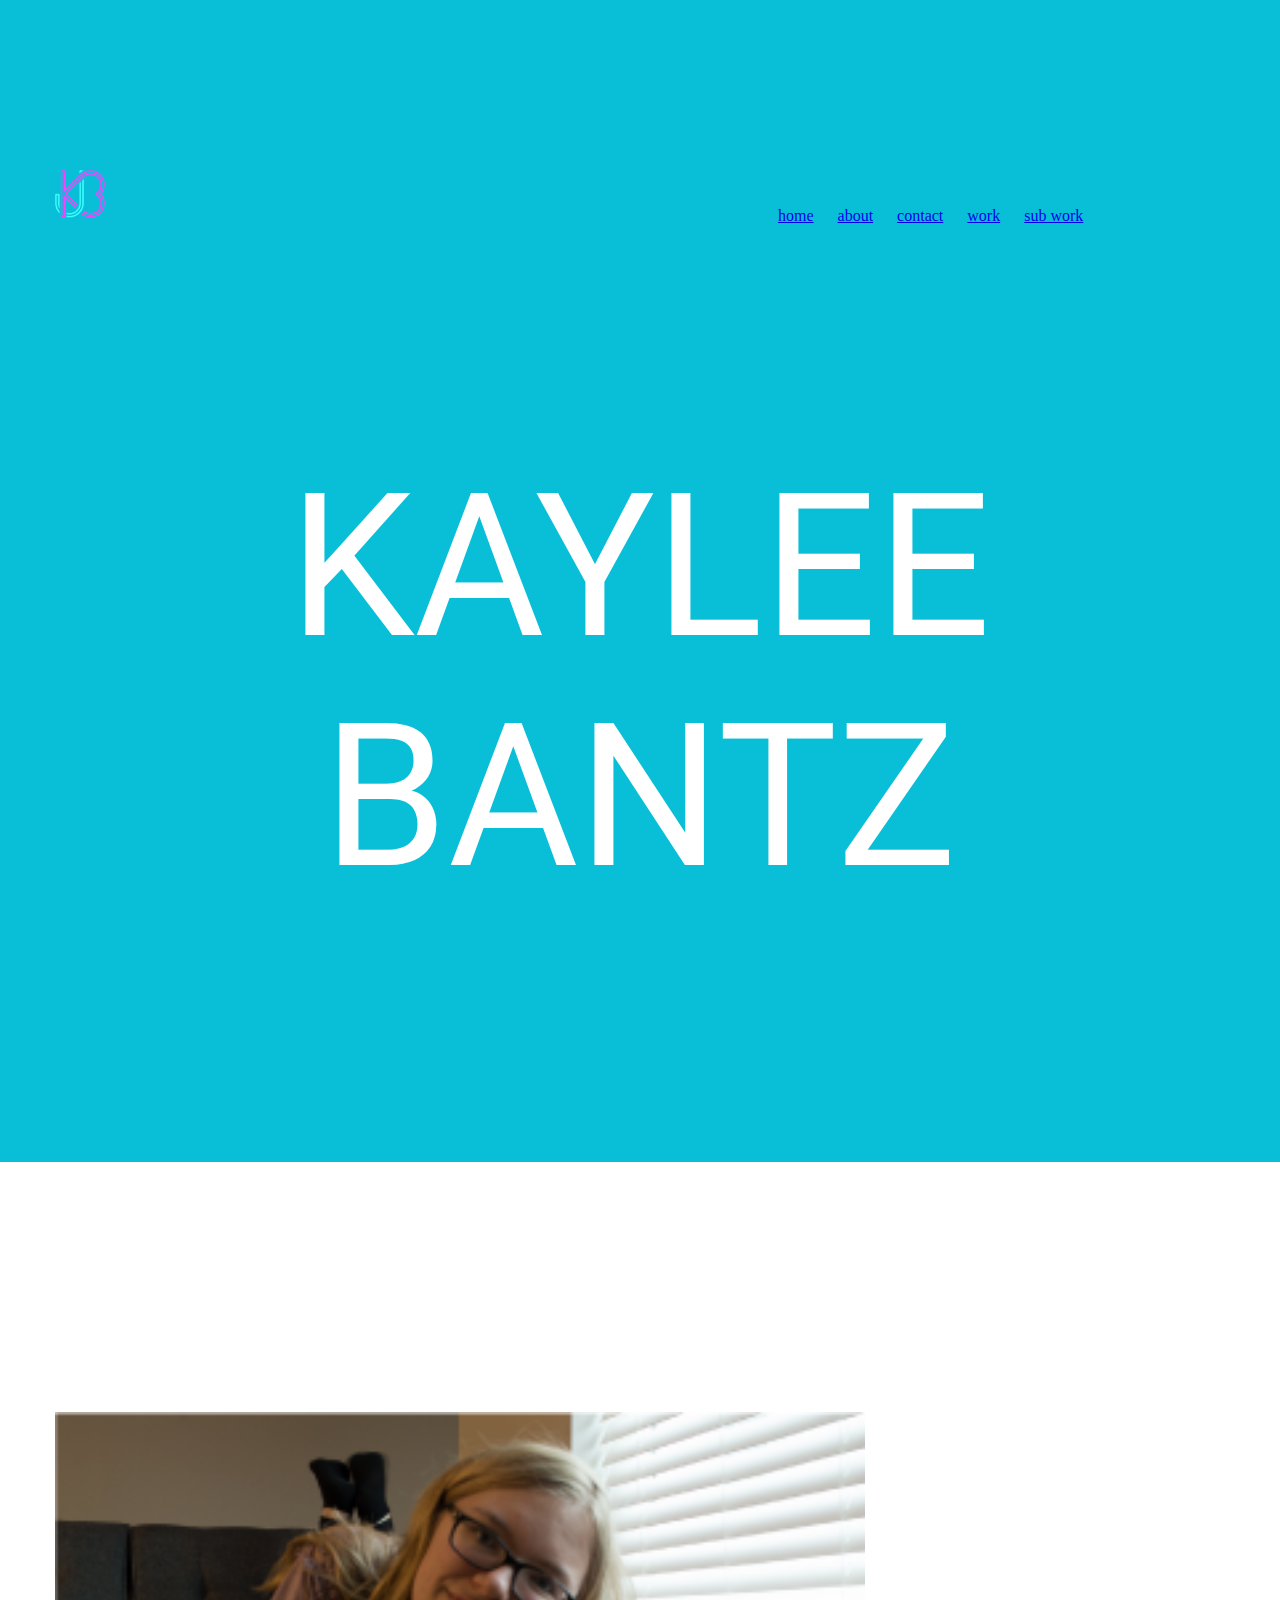
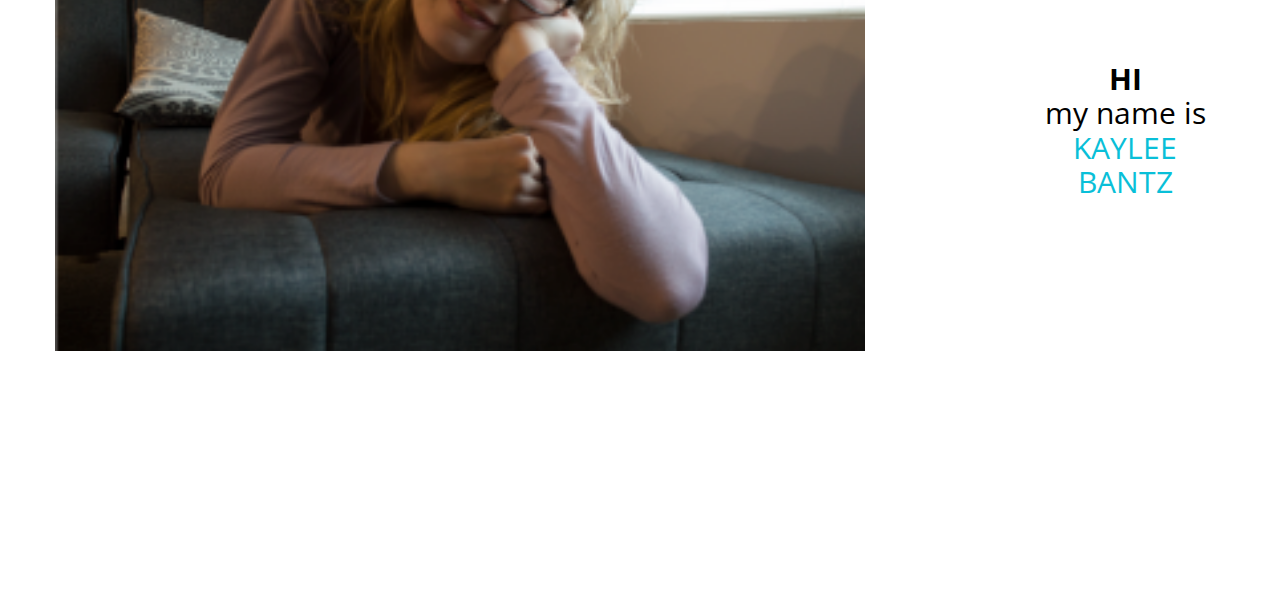
<file: index.html>
<!doctype html>
<html>
<head>
<meta charset="UTF-8">
<link href="https://fonts.googleapis.com/css?family=Roboto:900" rel="stylesheet">
<link href="https://fonts.googleapis.com/css?family=Open+Sans" rel="stylesheet">
<link rel="stylesheet" type="text/css" href="css/normalize.css">
<link rel="stylesheet" type="text/css" href="css/main.css">
<title>Home</title>
</head>

<body>
<header class="bright-blue">
  <div class="wrapper">
    <div class="row" id="r-1">
     
      <h1><img src="img/logo.png" alt="logo"  width="50"></h1>
      
      <div>
      <nav>
        <ul>
          <li><a href="#">home</a></li>
          <li><a href="about.html">about</a></li>
          <li><a href="contact.html">contact</a></li>
          <li><a href="work.html">work</a></li>
          <li><a href="work/sub-work.html">sub work</a></li>
        </ul>
      </nav>
      </div>
      </div>
    
      <p>Kaylee<br>Bantz</p>
     
 </div>
</header>
<div class="wrapper"> 
<div class="row" id="r-2">

 <img src="img/mejpg.png" alt="picture-of-me" width="810">
 <div>
  <p><b>hi</b><br>my name is <br><span>kaylee bantz</span></p>
 </div>
</div>
</div>
</body>
</html>
</file>
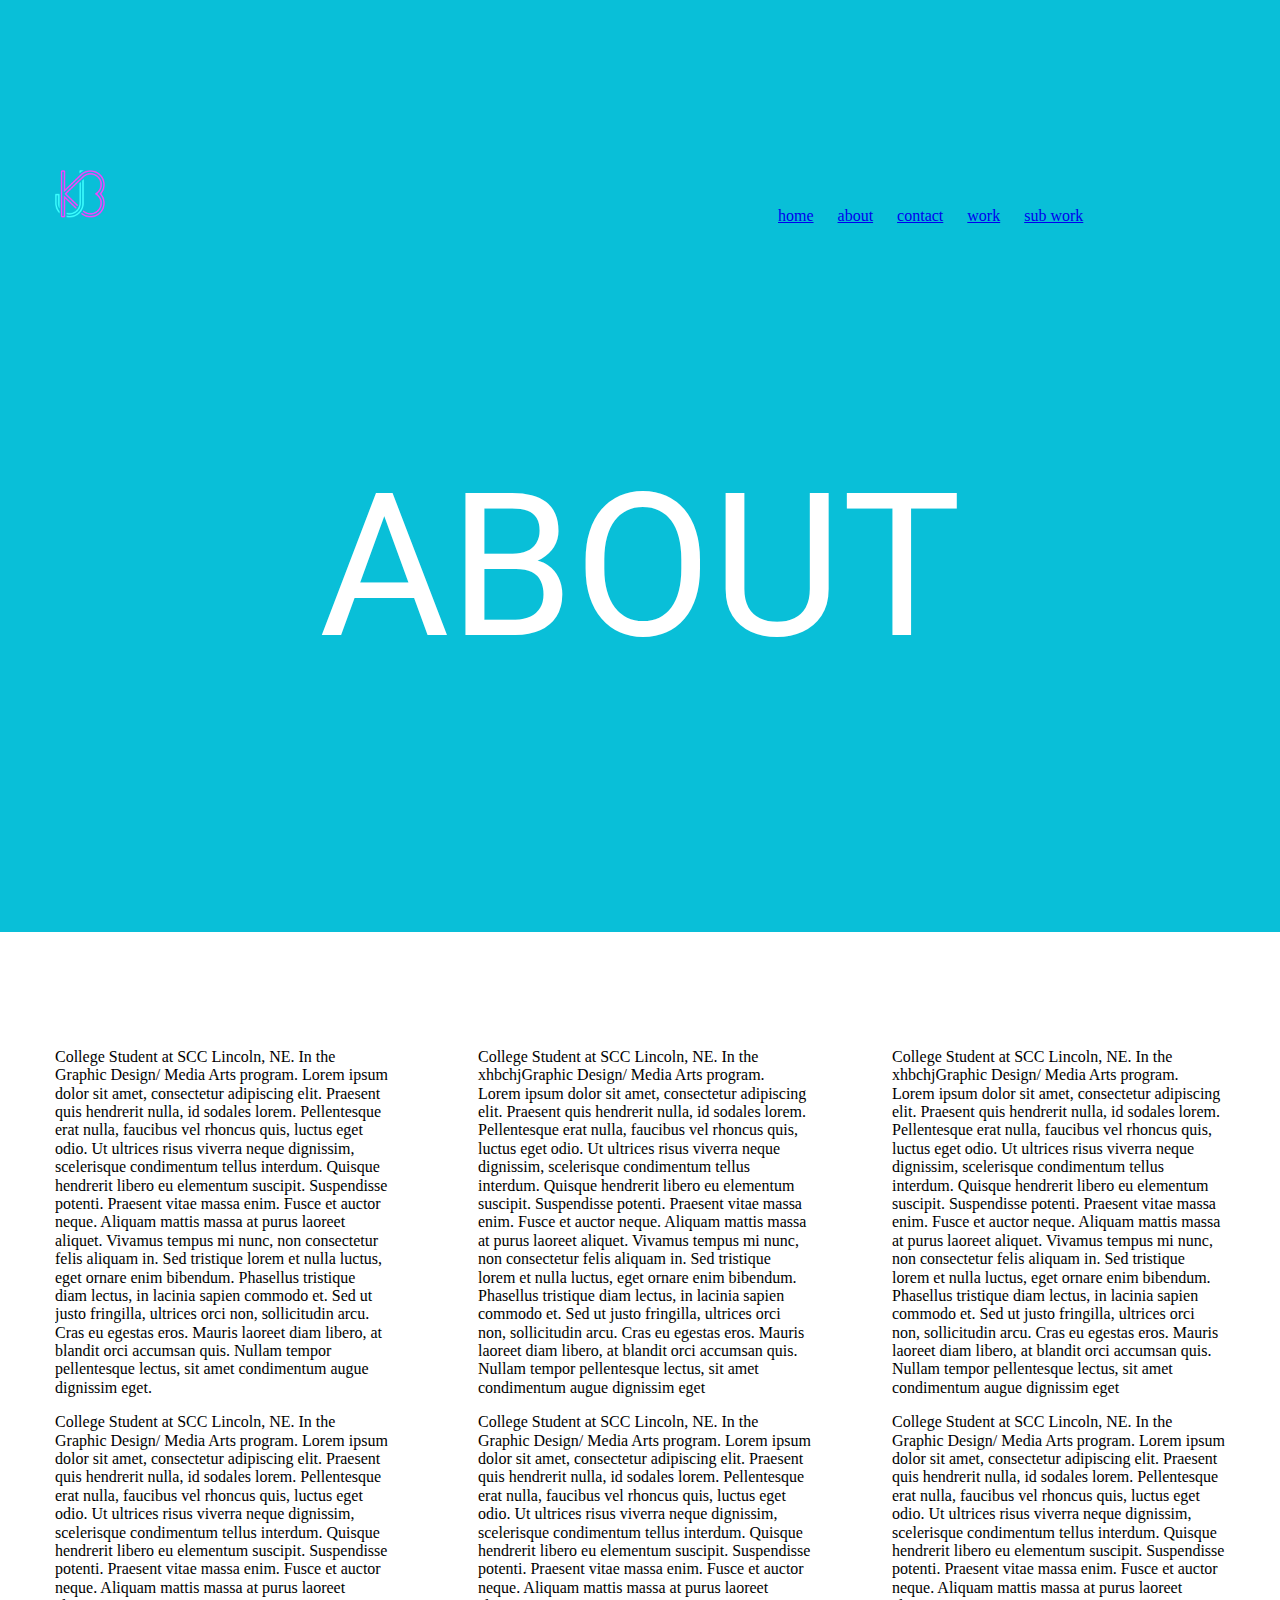
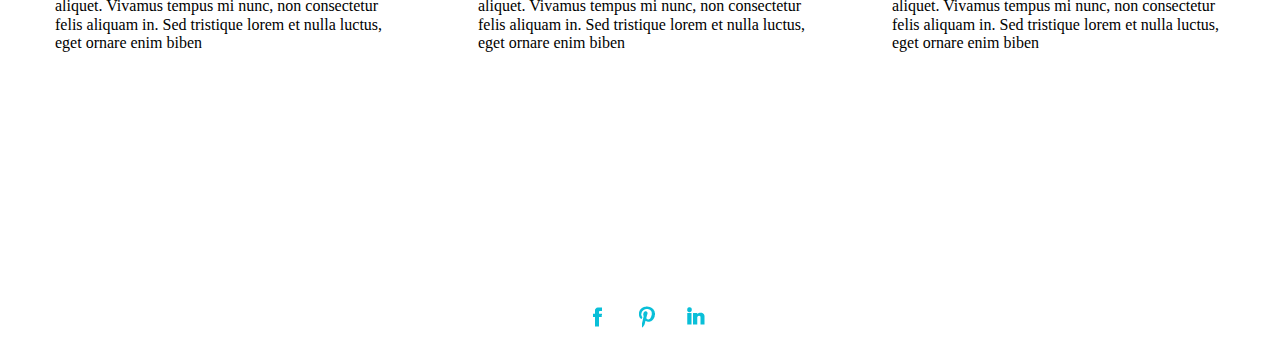
<file: about.html>
<!doctype html>
<html>
<head>
<meta charset="UTF-8">
<link href="https://fonts.googleapis.com/css?family=Roboto:900" rel="stylesheet">
<link rel="stylesheet" type="text/css" href="css/normalize.css">
<link rel="stylesheet" type="text/css" href="css/main.css">
<title>About</title>
</head>

<body>
<header class="bright-blue">
  <div class="wrapper">
   <div class="row" id="r-1">
   
    <h1><img src="img/logo.png" alt="logo" width="50"></h1>
    
    <div>
    <nav>
      <ul>
        <li><a href="index.html">home</a></li>
        <li><a href="#">about</a></li>
        <li><a href="contact.html">contact</a></li>
        <li><a href="work.html">work</a></li>
        <li><a href="work/sub-work.html">sub work</a></li>
      </ul>
    </nav>
    </div>
    </div>
    
    <p>about</p>
   
  </div>
</header>
<div class="wrapper">
<div class="row" id="r-3">
	<div>
  <p>College Student at SCC Lincoln, NE. In the Graphic Design/ Media Arts program. Lorem ipsum dolor sit amet, consectetur adipiscing elit. Praesent quis hendrerit nulla, id sodales lorem. Pellentesque erat nulla, faucibus vel rhoncus quis, luctus eget odio. Ut ultrices risus viverra neque dignissim, scelerisque condimentum tellus interdum. Quisque hendrerit libero eu elementum suscipit. Suspendisse potenti. Praesent vitae massa enim. Fusce et auctor neque. Aliquam mattis massa at purus laoreet aliquet. Vivamus tempus mi nunc, non consectetur felis aliquam in. Sed tristique lorem et nulla luctus, eget ornare enim bibendum. Phasellus tristique diam lectus, in lacinia sapien commodo et. Sed ut justo fringilla, ultrices orci non, sollicitudin arcu. Cras eu egestas eros. Mauris laoreet diam libero, at blandit orci accumsan quis. Nullam tempor pellentesque lectus, sit amet condimentum augue dignissim eget.</p>
  <p>College Student at SCC Lincoln, NE. In the Graphic Design/ Media Arts program. Lorem ipsum dolor sit amet, consectetur adipiscing elit. Praesent quis hendrerit nulla, id sodales lorem. Pellentesque erat nulla, faucibus vel rhoncus quis, luctus eget odio. Ut ultrices risus viverra neque dignissim, scelerisque condimentum tellus interdum. Quisque hendrerit libero eu elementum suscipit. Suspendisse potenti. Praesent vitae massa enim. Fusce et auctor neque. Aliquam mattis massa at purus laoreet aliquet. Vivamus tempus mi nunc, non consectetur felis aliquam in. Sed tristique lorem et nulla luctus, eget ornare enim biben</p>
  </div>
  <div>
  <p>College Student at SCC Lincoln, NE. In the xhbchjGraphic Design/ Media Arts program. Lorem ipsum dolor sit amet, consectetur adipiscing elit. Praesent quis hendrerit nulla, id sodales lorem. Pellentesque erat nulla, faucibus vel rhoncus quis, luctus eget odio. Ut ultrices risus viverra neque dignissim, scelerisque condimentum tellus interdum. Quisque hendrerit libero eu elementum suscipit. Suspendisse potenti. Praesent vitae massa enim. Fusce et auctor neque. Aliquam mattis massa at purus laoreet aliquet. Vivamus tempus mi nunc, non consectetur felis aliquam in. Sed tristique lorem et nulla luctus, eget ornare enim bibendum. Phasellus tristique diam lectus, in lacinia sapien commodo et. Sed ut justo fringilla, ultrices orci non, sollicitudin arcu. Cras eu egestas eros. Mauris laoreet diam libero, at blandit orci accumsan quis. Nullam tempor pellentesque lectus, sit amet condimentum augue dignissim eget</p>
  <p>College Student at SCC Lincoln, NE. In the Graphic Design/ Media Arts program. Lorem ipsum dolor sit amet, consectetur adipiscing elit. Praesent quis hendrerit nulla, id sodales lorem. Pellentesque erat nulla, faucibus vel rhoncus quis, luctus eget odio. Ut ultrices risus viverra neque dignissim, scelerisque condimentum tellus interdum. Quisque hendrerit libero eu elementum suscipit. Suspendisse potenti. Praesent vitae massa enim. Fusce et auctor neque. Aliquam mattis massa at purus laoreet aliquet. Vivamus tempus mi nunc, non consectetur felis aliquam in. Sed tristique lorem et nulla luctus, eget ornare enim biben</p>
  </div>
  <div>
  <p>College Student at SCC Lincoln, NE. In the xhbchjGraphic Design/ Media Arts program. Lorem ipsum dolor sit amet, consectetur adipiscing elit. Praesent quis hendrerit nulla, id sodales lorem. Pellentesque erat nulla, faucibus vel rhoncus quis, luctus eget odio. Ut ultrices risus viverra neque dignissim, scelerisque condimentum tellus interdum. Quisque hendrerit libero eu elementum suscipit. Suspendisse potenti. Praesent vitae massa enim. Fusce et auctor neque. Aliquam mattis massa at purus laoreet aliquet. Vivamus tempus mi nunc, non consectetur felis aliquam in. Sed tristique lorem et nulla luctus, eget ornare enim bibendum. Phasellus tristique diam lectus, in lacinia sapien commodo et. Sed ut justo fringilla, ultrices orci non, sollicitudin arcu. Cras eu egestas eros. Mauris laoreet diam libero, at blandit orci accumsan quis. Nullam tempor pellentesque lectus, sit amet condimentum augue dignissim eget</p>
  <p>College Student at SCC Lincoln, NE. In the Graphic Design/ Media Arts program. Lorem ipsum dolor sit amet, consectetur adipiscing elit. Praesent quis hendrerit nulla, id sodales lorem. Pellentesque erat nulla, faucibus vel rhoncus quis, luctus eget odio. Ut ultrices risus viverra neque dignissim, scelerisque condimentum tellus interdum. Quisque hendrerit libero eu elementum suscipit. Suspendisse potenti. Praesent vitae massa enim. Fusce et auctor neque. Aliquam mattis massa at purus laoreet aliquet. Vivamus tempus mi nunc, non consectetur felis aliquam in. Sed tristique lorem et nulla luctus, eget ornare enim biben</p>
  </div>
 </div>
 </div>
 <div class="wrapper">
 <div class="row" id="r-4">
  <ul>
   
    <li><a href="https://www.facebook.com" target="_blank"></a> <!--<span>Facebook</span>--></li>
    
   
    <li><a href="https://www.pinterest.com/" target="_blank"></a><!--<span>pintrest</span>--></li>
    
    
    <li><a href="https://www.instagram.com/?hl=en" target="_blank"></a><!--<span>intagram</span>--></li>
    
  </ul>
  </div>
  </div>

</body>
</html>
</file>
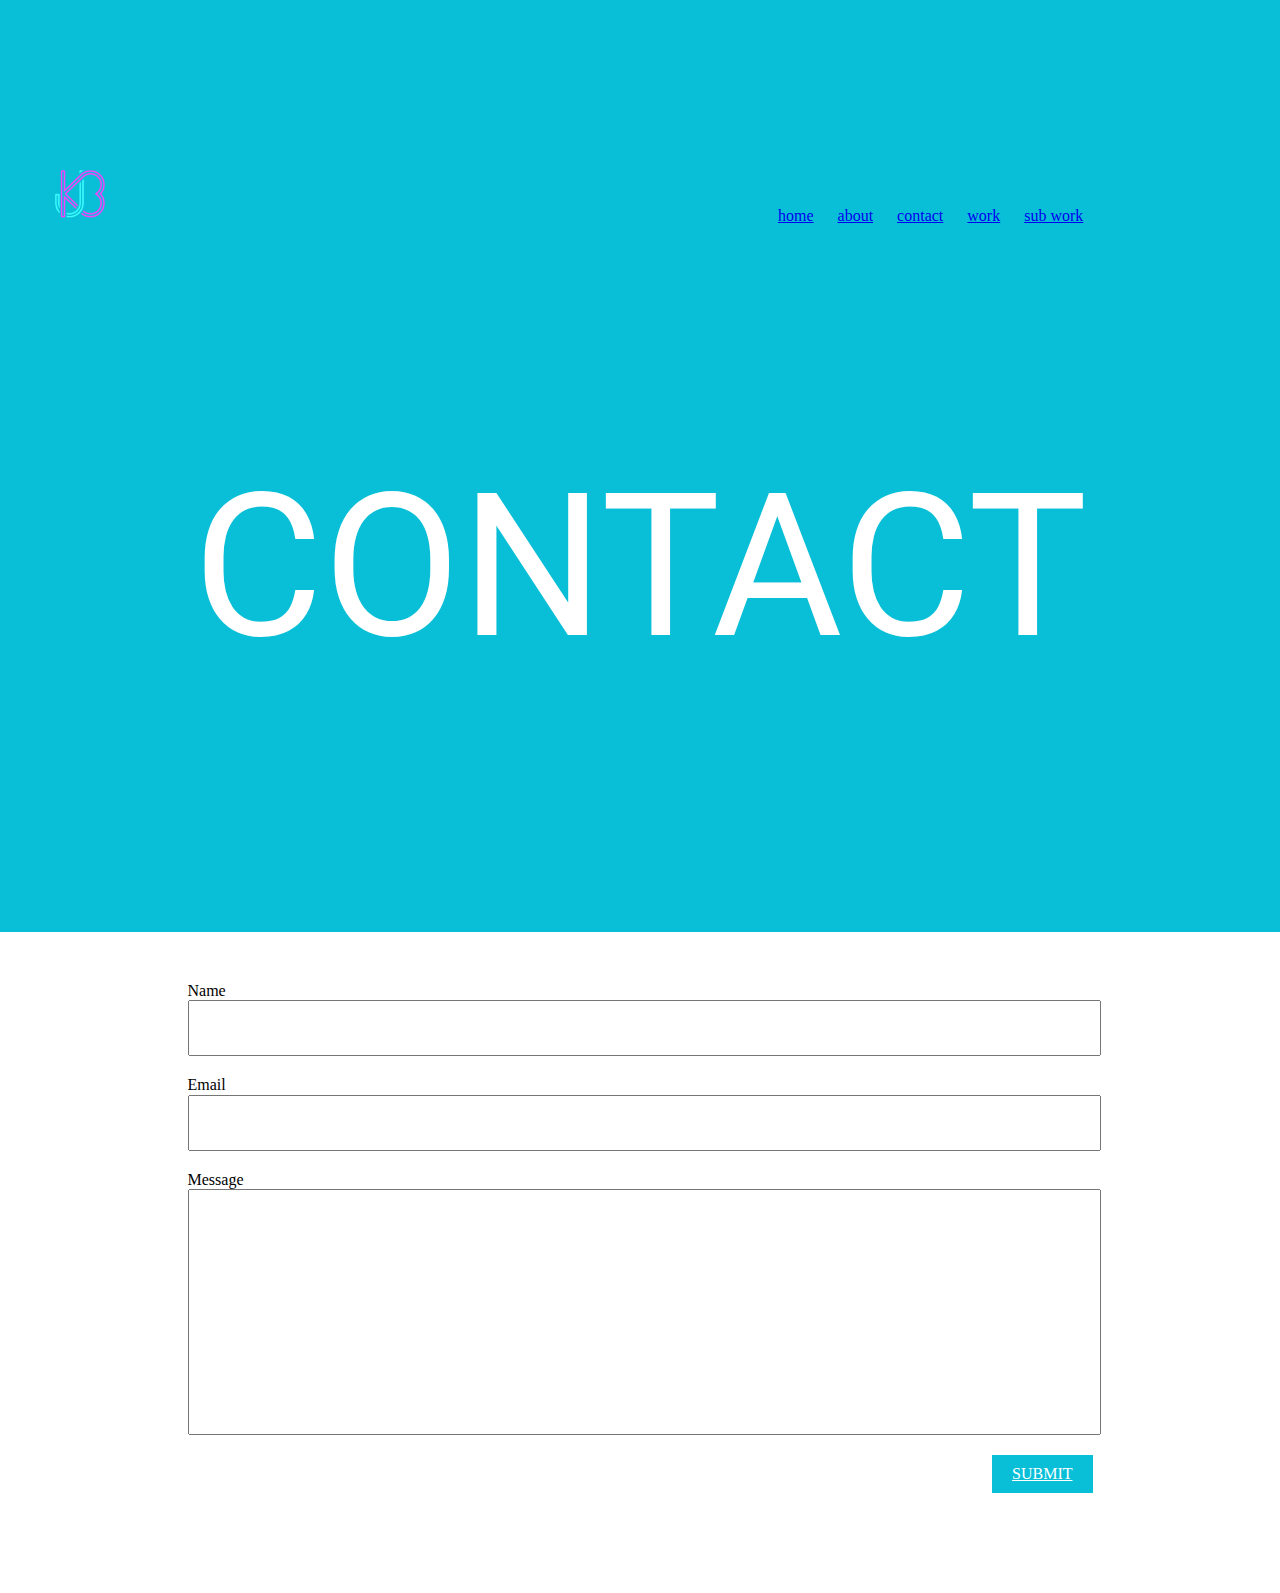
<file: contact.html>
<!doctype html>
<html>
<head>
<meta charset="UTF-8">
<link href="https://fonts.googleapis.com/css?family=Roboto:900" rel="stylesheet">
<link rel="stylesheet" type="text/css" href="css/normalize.css">
<link rel="stylesheet" type="text/css" href="css/main.css">
<title>Contact</title>
</head>

<body>
<header class="bright-blue">
  <div class="wrapper">
    <div class="row" id="r-1">
      <h1><img src="img/logo.png" alt="logo" width="50"></h1>
      <div>
        <nav>
          <ul>
            <li><a href="index.html">home</a></li>
            <li><a href="about.html">about</a></li>
            <li><a href="#">contact</a></li>
            <li><a href="work.html">work</a></li>
            <li><a href="../code/work/sub-work.html">sub work</a></li>
          </ul>
        </nav>
      </div>
    </div>
    <div>
      <p>contact</p>
    </div>
  </div>
</header>
<div class="wrapper">
  <form>
    <label> Name
      <input type="text" name="name">
    </label>
    <label> Email
      <input type="email" name="email">
    </label>
    <label for="message">Message</label>
    <input type="text" name="message" id="message">
    <a href="#">Submit</a>
  </form>
</div>
</body>
</html>
</file>
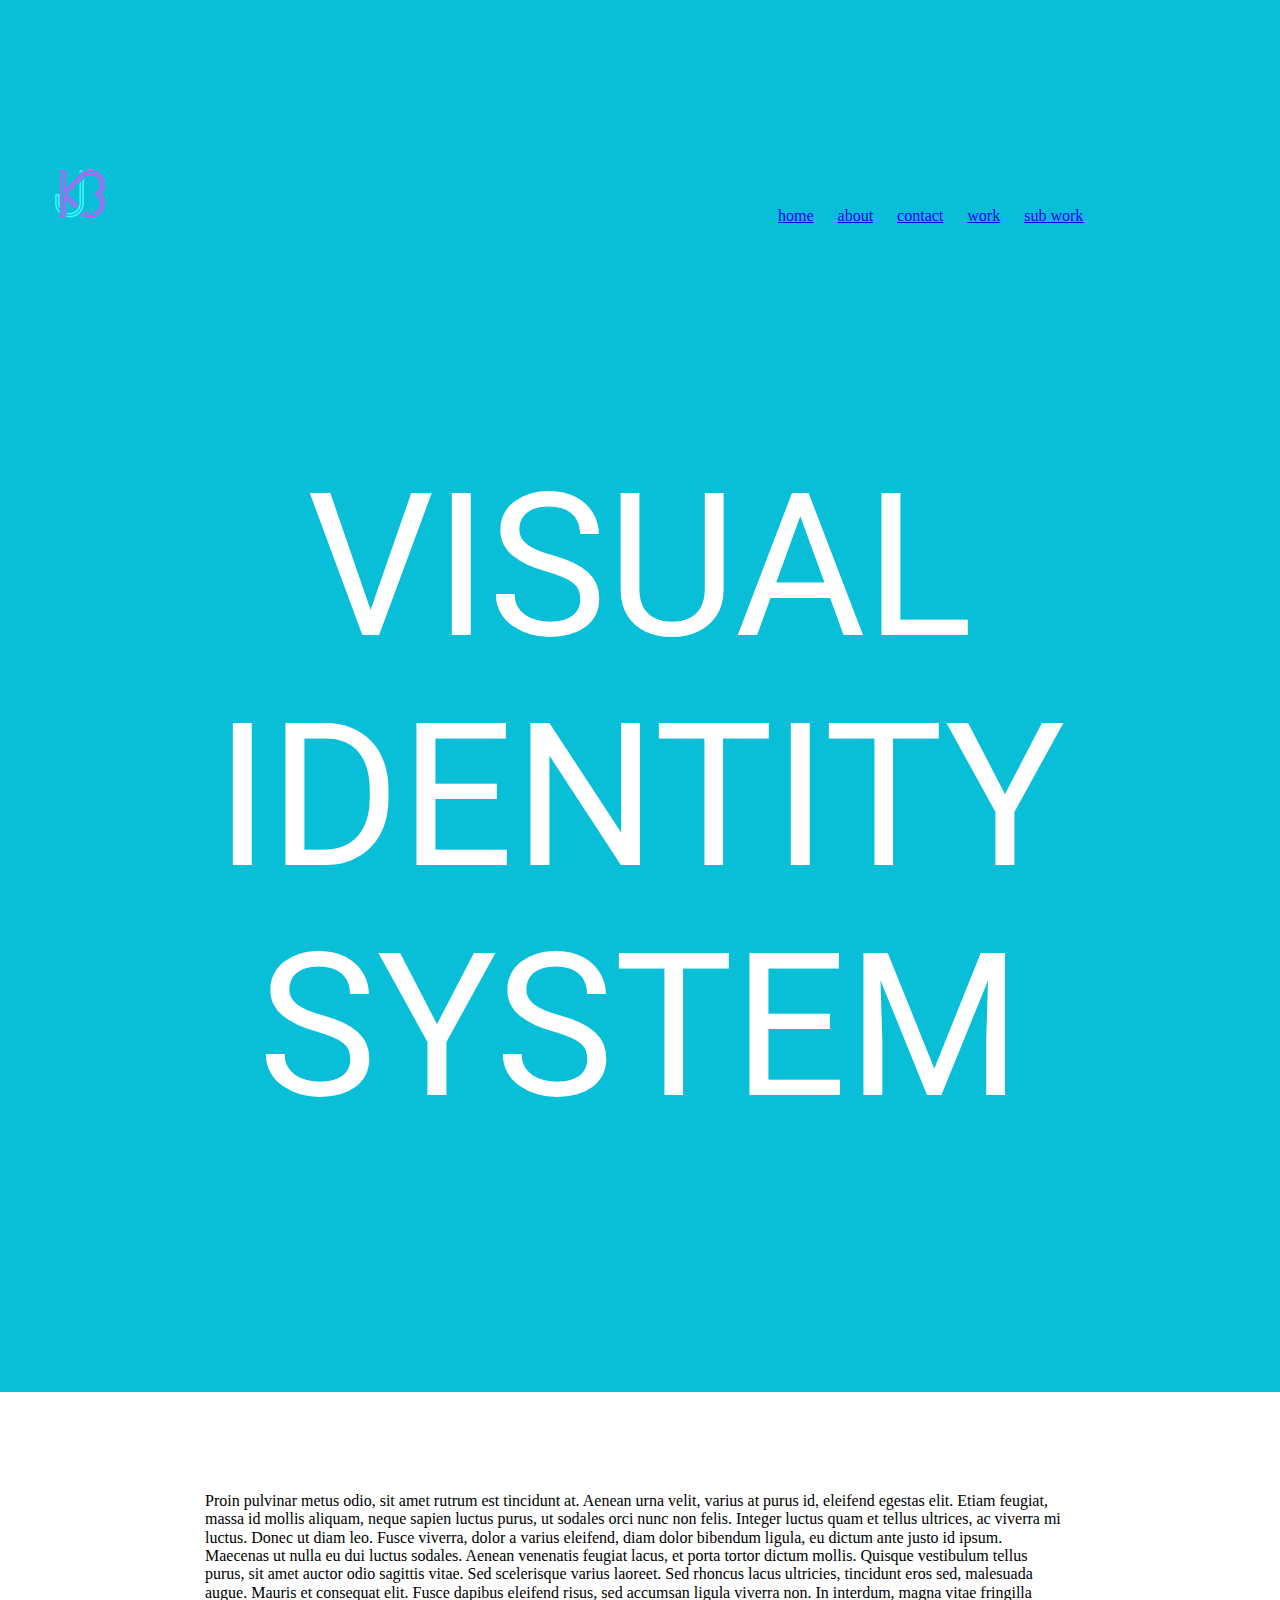
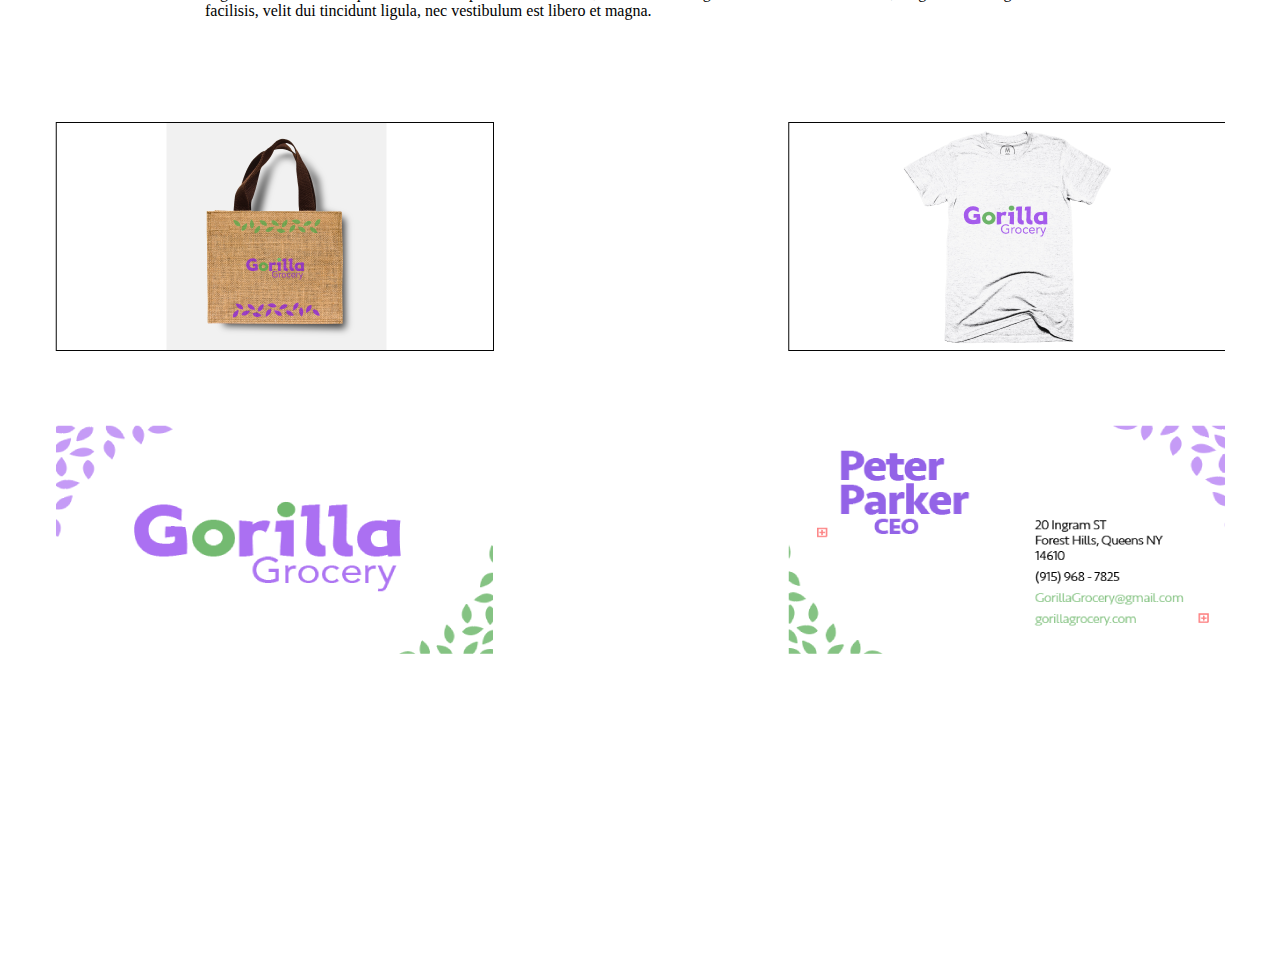
<file: work/Sub Work.html>
<!doctype html>
<html>
<head>
<meta charset="UTF-8">
<link href="https://fonts.googleapis.com/css?family=Roboto:900" rel="stylesheet">
<link rel="stylesheet" type="text/css" href="../css/normalize.css">
<link rel="stylesheet" type="text/css" href="../css/main.css">

<title>Sub Work</title>
</head>

<body>
<header class="bright-blue">
  <div class="wrapper">
   <div class="row" id="r-1">
   
    <h1><img src="../img/logo.png" width="50"></h1>
    
    <div>
    <nav>
      <ul>
        <li><a href="../index.html">home</a></li>
        <li><a href="../about.html">about</a></li>
        <li><a href="../contact.html">contact</a></li>
        <li><a href="../Work.html">work</a></li>
        <li><a href="#">sub work</a></li>
      </ul>
    </nav>
    </div>
    </div>
    <p> visual identity system</p>
  </div>
</header>
<div class="wrapper">
	<div id="p">
	<p>Proin pulvinar metus odio, sit amet rutrum est tincidunt at. Aenean urna velit, varius at purus id, eleifend egestas elit. Etiam feugiat, massa id mollis aliquam, neque sapien luctus purus, ut sodales orci nunc non felis. Integer luctus quam et tellus ultrices, ac viverra mi luctus. Donec ut diam leo. Fusce viverra, dolor a varius eleifend, diam dolor bibendum ligula, eu dictum ante justo id ipsum. Maecenas ut nulla eu dui luctus sodales. Aenean venenatis feugiat lacus, et porta tortor dictum mollis. Quisque vestibulum tellus purus, sit amet auctor odio sagittis vitae. Sed scelerisque varius laoreet. Sed rhoncus lacus ultricies, tincidunt eros sed, malesuada augue. Mauris et consequat elit. Fusce dapibus eleifend risus, sed accumsan ligula viverra non. In interdum, magna vitae fringilla facilisis, velit dui tincidunt ligula, nec vestibulum est libero et magna.</p>
	</div>
	<div class="row" id="r-11">
	<div>
	<img src="../img/gorilla-grocery-bag.png">
	</div>
	<div>
	<img src="../img/gorilla-grocery-t-shirt.png">
	</div>
	</div>
	<div class="row" id="r-12">
	<div>
	<img src="../img/gorilla-grocery-business-card-back.png">
	</div>
	<div>
	<img src="../img/gorilla-grocery-bussiness-card-front.png">
	</div>
	</div>
</div>
</body>
</html>
</file>
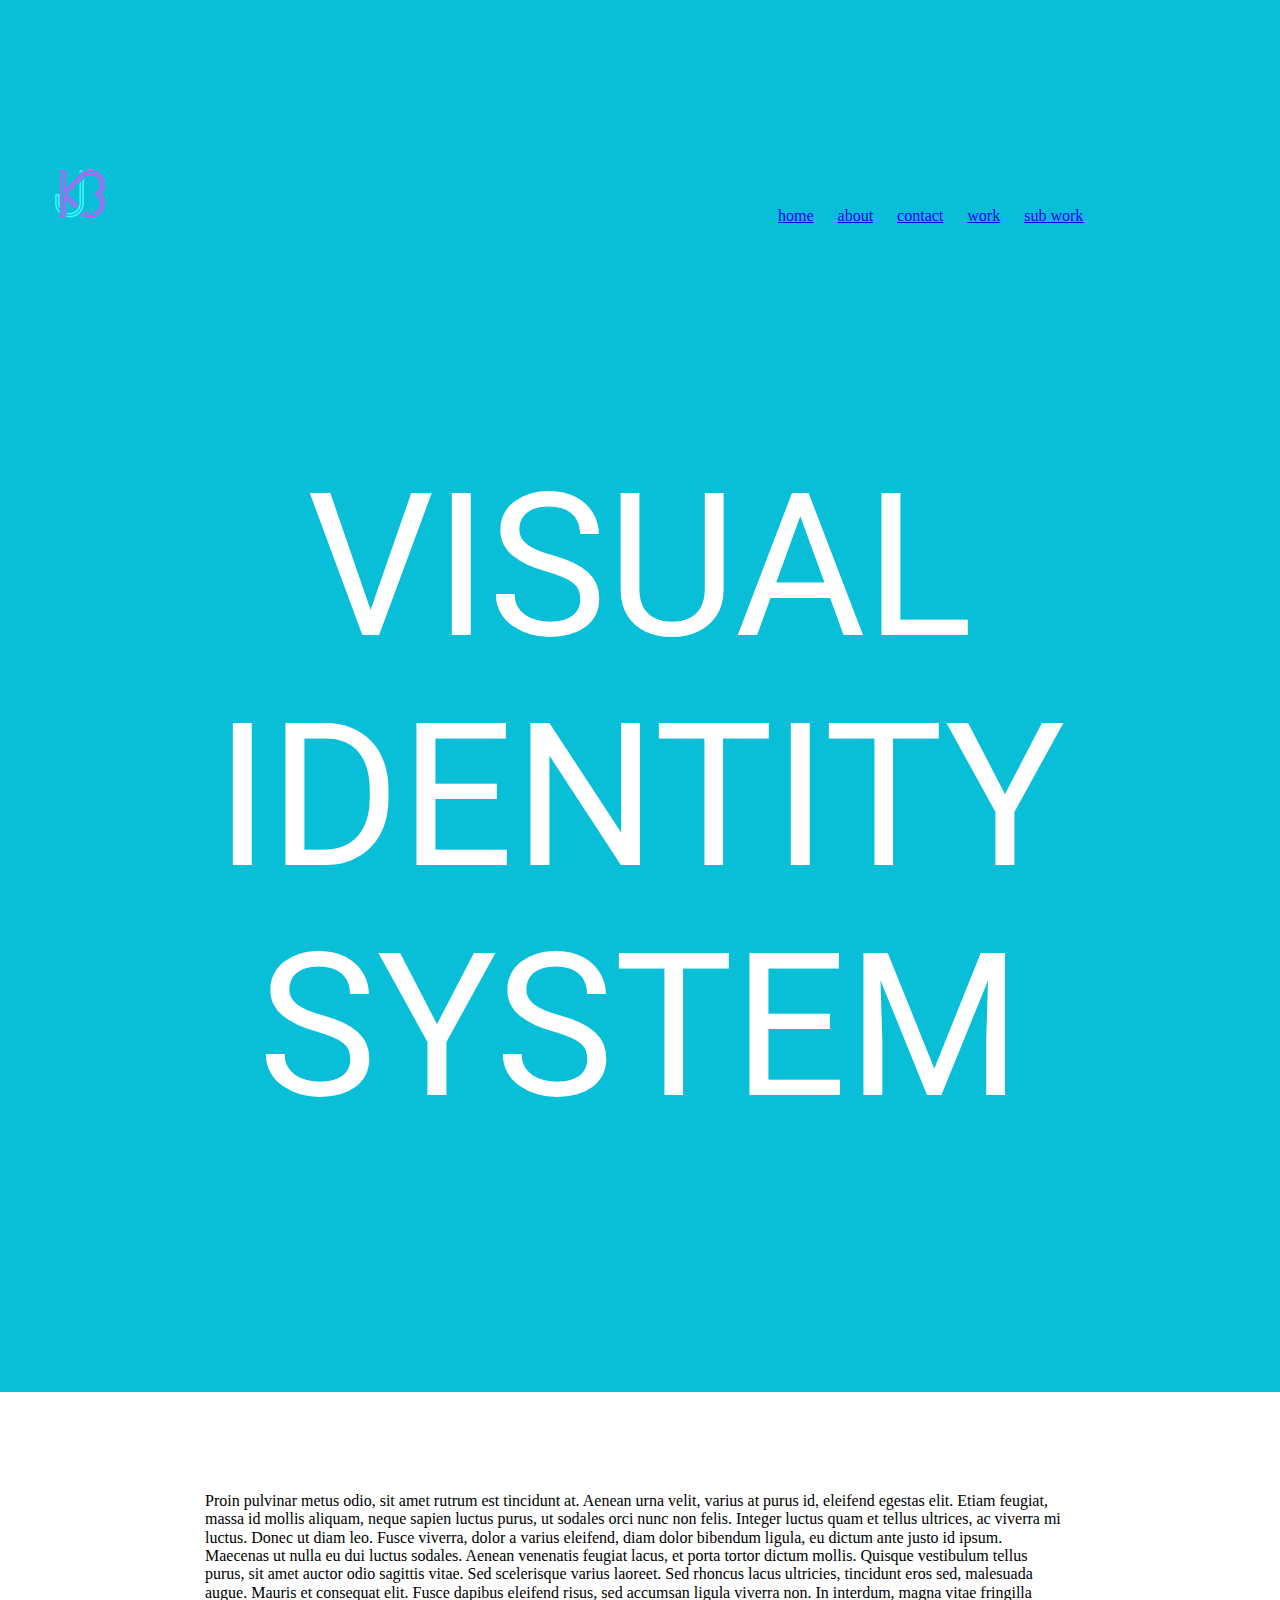
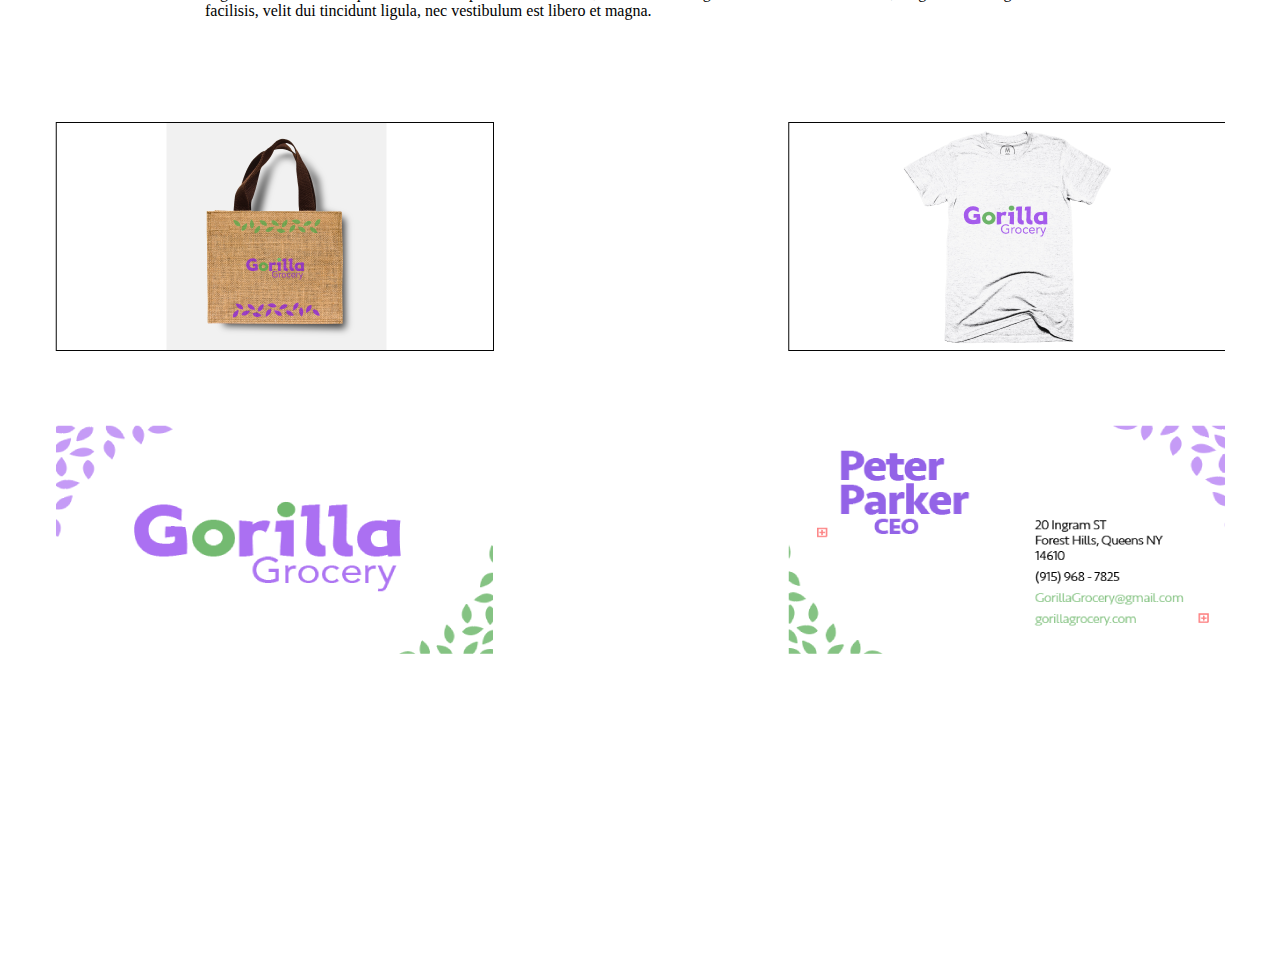
<file: work/sub-work.html>
<!doctype html>
<html>
<head>
<meta charset="UTF-8">
<link href="https://fonts.googleapis.com/css?family=Roboto:900" rel="stylesheet">
<link rel="stylesheet" type="text/css" href="../css/normalize.css">
<link rel="stylesheet" type="text/css" href="../css/main.css">

<title>Sub Work</title>
</head>

<body>
<header class="bright-blue">
  <div class="wrapper">
   <div class="row" id="r-1">
   
    <h1><img src="../img/logo.png" alt="logo" width="50"></h1>
    
    <div>
    <nav>
      <ul>
        <li><a href="../index.html">home</a></li>
        <li><a href="../about.html">about</a></li>
        <li><a href="../contact.html">contact</a></li>
        <li><a href="../work.html">work</a></li>
        <li><a href="#">sub work</a></li>
      </ul>
    </nav>
    </div>
    </div>
    <p> visual identity system</p>
  </div>
</header>
<div class="wrapper">
	<div id="p">
	<p>Proin pulvinar metus odio, sit amet rutrum est tincidunt at. Aenean urna velit, varius at purus id, eleifend egestas elit. Etiam feugiat, massa id mollis aliquam, neque sapien luctus purus, ut sodales orci nunc non felis. Integer luctus quam et tellus ultrices, ac viverra mi luctus. Donec ut diam leo. Fusce viverra, dolor a varius eleifend, diam dolor bibendum ligula, eu dictum ante justo id ipsum. Maecenas ut nulla eu dui luctus sodales. Aenean venenatis feugiat lacus, et porta tortor dictum mollis. Quisque vestibulum tellus purus, sit amet auctor odio sagittis vitae. Sed scelerisque varius laoreet. Sed rhoncus lacus ultricies, tincidunt eros sed, malesuada augue. Mauris et consequat elit. Fusce dapibus eleifend risus, sed accumsan ligula viverra non. In interdum, magna vitae fringilla facilisis, velit dui tincidunt ligula, nec vestibulum est libero et magna.</p>
	</div>
	<div class="row" id="r-11">
	<div>
	<img src="../img/gorilla-grocery-bag.png" alt="visual-identity-grocery-bag">
	</div>
	<div>
	<img src="../img/gorilla-grocery-t-shirt.png" alt="visual-identity-system-t-shirt">
	</div>
	</div>
	<div class="row" id="r-12">
	<div>
	<img src="../img/gorilla-grocery-business-card-back.png" alt="visual-identity-system-business-card-back">
	</div>
	<div>
	<img src="../img/gorilla-grocery-bussiness-card-front.png" alt="visual-identity-system-business-card-front">
	</div>
	</div>
</div>
</body>
</html>
</file>
<file: css/main.css>
@charset "UTF-8";
/* CSS Document */

/* 1.0 - Typography */
header  p {
	font-size: 200px;
	font-family: 'Roboto', sans-serif;
	margin-bottom: 100px;
	
}

#r-2 > div > p {
	width: 200px;
	margin-top: 250px;
	font-size: 30px;
	font-family: 'Open Sans', sans-serif;
}

#r-5 div:first-child h2, #r-5 div:last-child h2, #r-6 div:first-child h2, #r-6 div:last-child h2, #vis h2, #r-2 > div > p, header  p  {
	text-align: center;
}

#r-2 p b, header  p, form a, span {
	text-transform: uppercase;
}




/* 3.1 - Site Structure */
.wrapper {
	width: 1170px;
	margin: 0 auto;
}

.bright-blue {
	background-color: #09bfd8;
	padding: 150px 0;
	
	
}

.row {
	overflow: auto;
}





/* 5.0 - Utility */

li {
	
	padding: 10px;
	margin-top: 10px;
}

#r-1 img { 
	margin-top: 20px;
}



#r-1 > div {
	
	width: 497px;
	color:  #e90bf4;
}

#r-1 h1 {
	margin-top: 0;
}

#r-2 {
	margin: 250px 0;
}

span {
	color: #09bfd8;
	
}


#r-1 li a:hover, header  p, form a {
	color: #fff;
	
}

#r-3 div {
	width: 333px;
	margin-top: 100px;
	
}

#r-3 div:nth-child(2) {
	margin-left: 90px;
}



#r-3 {
	height: 936px;
}

#r-4 ul {
	margin-left: 480px;
}

#r-4 ul {
		list-style: none; 
	}
	
#-r ul span {
		display: none;
	}
	
#r-4 ul a, ul li, #r-4 ul, li {
		display: inline-block; 
	}
	
#r-4 ul a {
		width: 25px;
		height: 25px;
	}

#r-4 ul li:first-child a {
	background: url(../img/facebook-icon.png) no-repeat 0 0;
}

#r-4 ul li:nth-child(2) a {
	background: url(../img/pintrest-icon.png) no-repeat 0 0;
}

#r-4 ul li:last-child a {
	background: url(../img/instagram-icon.png)no-repeat 0 0;
}

#r-4 ul li a:hover {
		background-position: 0 -25px;
	}

label, form a {
	display: block;
}

form  {
	margin: 0 auto;
	width: 905px;
	padding-top: 50px;
}

input {
	display: block;
	width: 905px;
	height: 50px;
	margin-bottom: 20px;
}

#message {
	height: 240px;
}

form div:first-child input, form div:nth-child(2) input {
	width: 905px;
	height: 50px;
}

form div:nth-child(3) input {
	width: 905px;
	height: 240px;
}

form a {
	float: right;
	padding: 10px 20px;
	background-color: #09bfd8;
	margin-bottom: 100px;
}

form a:hover {
	background-color: #e90bf4;
	background-position: 0 -25px;
}

#r-5 div:first-child, #r-5 div:last-child, #r-6 div:first-child, #r-6 div:last-child  {
	width: 437px;
	
}

#r-5 div:first-child h2 a:hover, #r-5 div:last-child h2 a:hover, #r-6 div:first-child h2 a:hover, #r-6 div:last-child h2 a:hover, #r-10 h2 a:hover {
	color: #E90BF4;
}

#r-5  {
	margin-top: 100px;
}

#p {
	width: 857px;
	margin: 100px 0 100px 150px;
	
}

#r-11 div:first-child, #r-11 div:last-child, #r-12 div:first-child, #r-12 div:last-child {
	width: 437px;
}

#r-12 div:first-child, #r-12 div:last-child {
	margin: 70px 0 300px 0;
	
} 

#vis {
	margin: 0 0 100px 350px;
	
}


/*4.0 float*/
#r-1 img, #r-2 > img, #r-3 div, #r-5 div:first-child, #r-6 div:first-child, #r-11 div:first-child, #r-12 div:first-child  {
	float: left;
}

#r-11 div:last-child, #r-12 div:last-child, #r-6 div:last-child, #r-5 div:last-child , form a, #r-3 div:last-child, #r-2 > div > p, #r-1 > div  {
	float: right;
}
</file>
